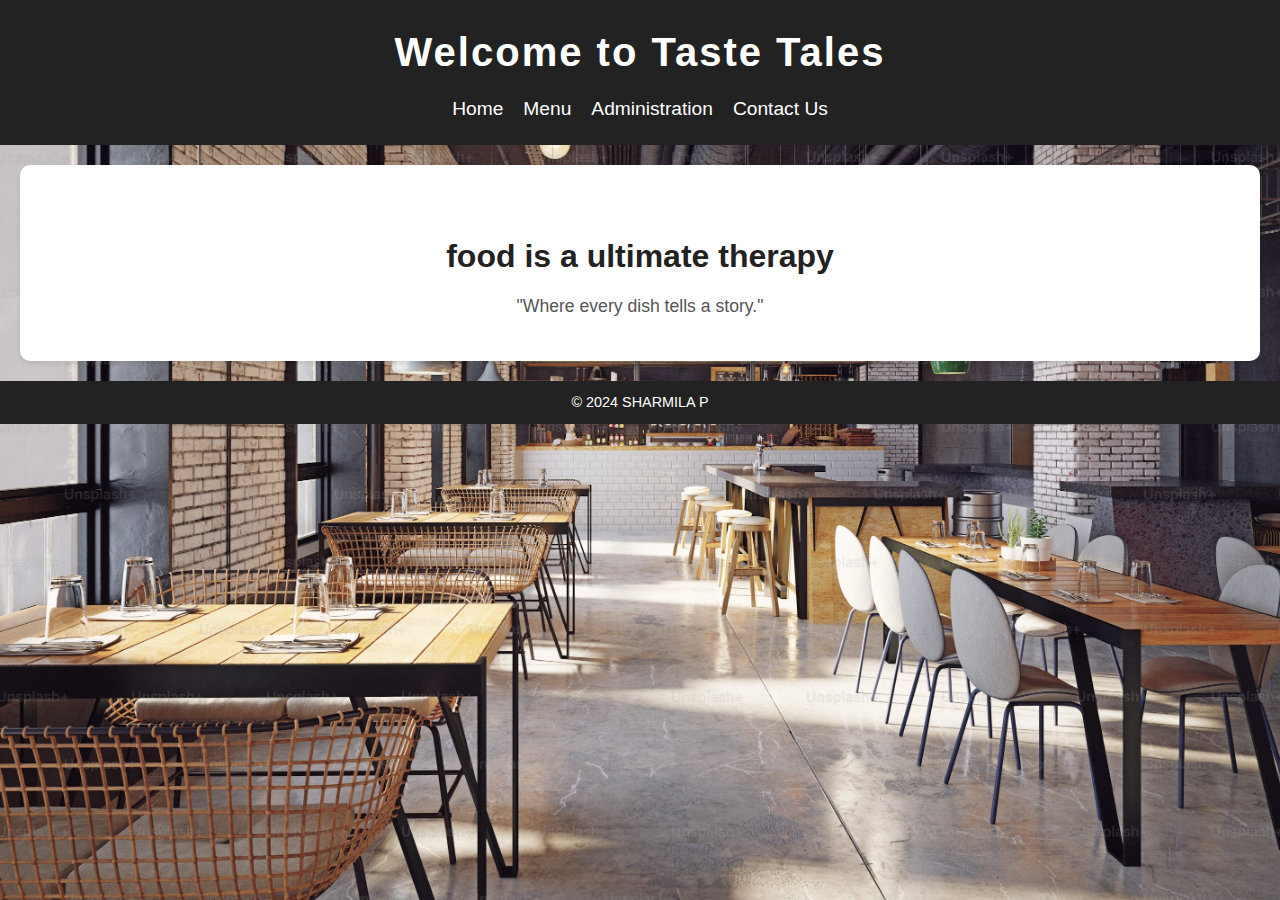
<file: sharmi/restapp/static/index.html>
<!DOCTYPE html>
<html lang="en">
<head>
    <meta charset="UTF-8">
    <meta name="viewport" content="width=device-width, initial-scale=1.0">
    <title>Taste Tales</title>
    <link rel="stylesheet" href="style.css">
</head>
<body>
    <header class="banner">
        <h1>Welcome to Taste Tales </h1>
        <nav>
            <ul>
                <li><a href="index.html">Home</a></li>
                <li><a href="menu.html">Menu</a></li>
                <li><a href="administration.html">Administration</a></li>
                <li><a href="contact.html">Contact Us</a></li>
            </ul>
        </nav>
    </header>

    <section class="intro">
        <h2>food is a ultimate therapy</h2>
        <p>"Where every dish tells a story."</p>
    </section>

    <footer>
        <p>© 2024 SHARMILA P</p>
    </footer>
</body>
</html>
</file>
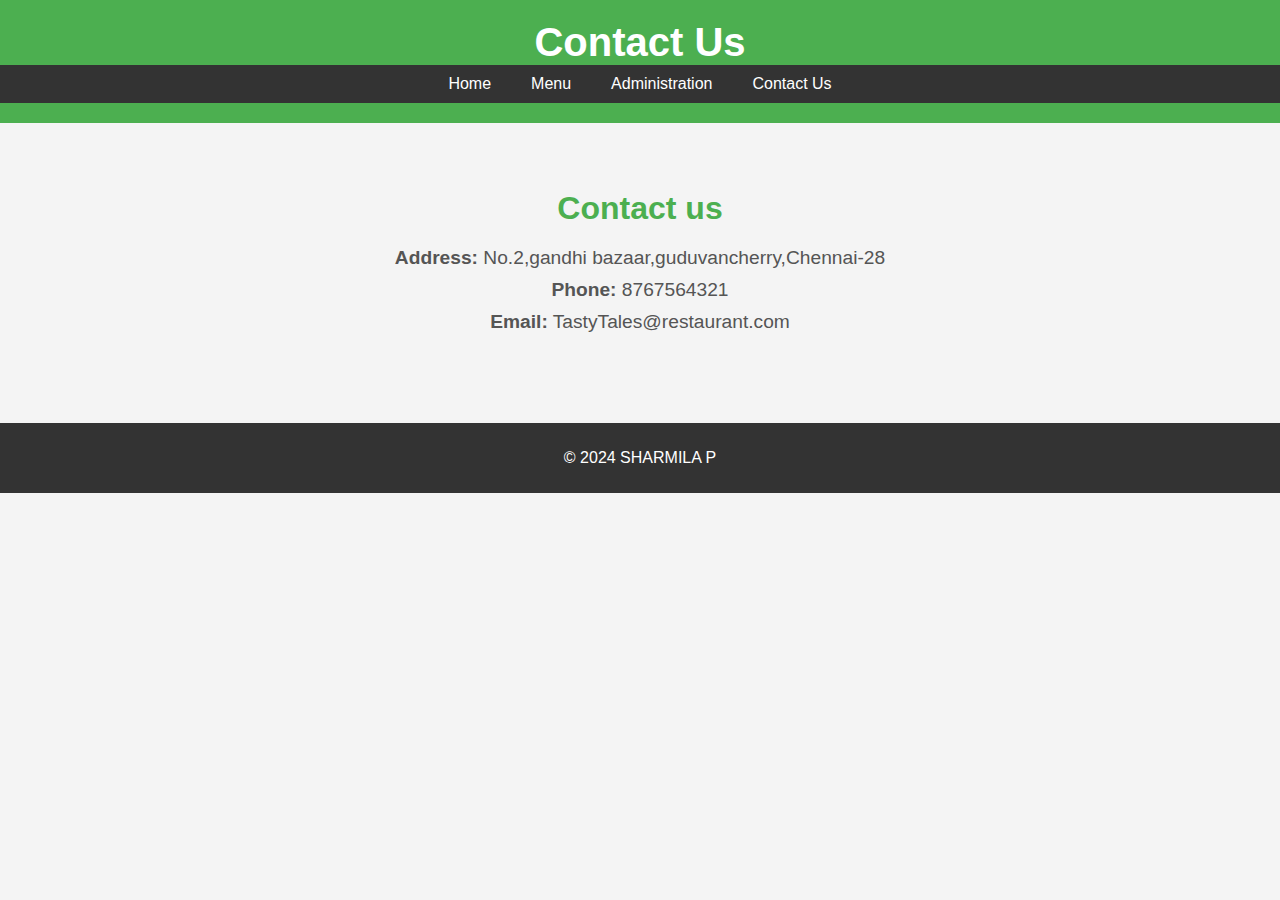
<file: sharmi/restapp/static/contact.html>
<!DOCTYPE html>
<html lang="en">
<head>
    <meta charset="UTF-8">
    <meta name="viewport" content="width=device-width, initial-scale=1.0">
    <title>Contact Us</title>
    <style>
        body {
            font-family: Arial, sans-serif;
            margin: 0;
            padding: 0;
            background-color: #f4f4f4;
            color: #333;
        }

        .banner {
            background-color: #4CAF50;
            color: white;
            padding: 20px 0;
            text-align: center;
        }

        .banner h1 {
            margin: 0;
            font-size: 2.5em;
        }

        nav ul {
            list-style: none;
            margin: 0;
            padding: 0;
            display: flex;
            justify-content: center;
            background-color: #333;
        }

        nav ul li {
            margin: 0;
        }

        nav ul li a {
            display: block;
            padding: 10px 20px;
            text-decoration: none;
            color: white;
        }

        nav ul li a:hover {
            background-color: #4CAF50;
        }

        .contact {
            padding: 40px 20px;
            text-align: center;
        }

        .contact h2 {
            margin-bottom: 20px;
            font-size: 2em;
            color: #4CAF50;
        }

        .contact p {
            font-size: 1.2em;
            margin: 10px 0;
            color: #555;
        }

        footer {
            text-align: center;
            background-color: #333;
            color: white;
            padding: 10px 0;
            margin-top: 40px;
        }
    </style>
</head>
<body>
    <header class="banner">
        <h1>Contact Us</h1>
        <nav>
            <ul>
                <li><a href="index.html">Home</a></li>
                <li><a href="menu.html">Menu</a></li>
                <li><a href="administration.html">Administration</a></li>
                <li><a href="contact.html">Contact Us</a></li>
            </ul>
        </nav>
    </header>

    <section class="contact">
        <h2>Contact us</h2>
        <p><strong>Address:</strong> No.2,gandhi bazaar,guduvancherry,Chennai-28</p>
        <p><strong>Phone:</strong> 8767564321</p>
        <p><strong>Email:</strong> TastyTales@restaurant.com</p>
    </section>

    <footer>
        <p>&copy; 2024 SHARMILA P</p>
    </footer>
</body>
</html>
</file>
<file: sharmi/restapp/static/style.css>
/* General Reset */
body {
    margin: 0;
    padding: 0;
    font-family: Arial, sans-serif;
    line-height: 1.6;
    color: #333;
    background-image: url('backround.jpg'); /* Replace with your image file path */
    background-size: cover; /* Ensures the image covers the entire screen */
    background-position: center; /* Centers the image */
    background-attachment: fixed; /* Makes the background fixed on scroll */
    background-repeat: no-repeat; /* Prevents repeating of the image */
}

/* Header Styling */
header.banner {
    background-color: #222;
    color: white;
    padding: 20px 10px;
    text-align: center;
}

header.banner h1 {
    margin: 0;
    font-size: 2.5em;
    letter-spacing: 2px;
}

header.banner nav ul {
    list-style: none;
    padding: 0;
    margin: 10px 0 0;
    display: flex;
    justify-content: center;
    gap: 20px;
}

header.banner nav ul li {
    display: inline;
}

header.banner nav ul li a {
    text-decoration: none;
    color: white;
    font-size: 1.2em;
    transition: color 0.3s;
}

header.banner nav ul li a:hover {
    color: #ff6347;
}

/* Intro Section */
section.intro {
    padding: 40px 20px;
    text-align: center;
    background-color: #fff;
    box-shadow: 0 2px 5px rgba(0, 0, 0, 0.1);
    margin: 20px;
    border-radius: 10px;
}

section.intro h2 {
    font-size: 2em;
    color: #222;
    margin-bottom: 10px;
}

section.intro p {
    font-size: 1.1em;
    color: #555;
    margin: 0;
}

/* Footer Styling */
footer {
    text-align: center;
    padding: 10px 0;
    background-color: #222;
    color: white;
    position: relative;
    bottom: 0;
    width: 100%;
}

footer p {
    margin: 0;
    font-size: 0.9em;
}

/* Responsive Design */
@media (max-width: 768px) {
    header.banner nav ul {
        flex-direction: column;
        gap: 10px;
    }

    section.intro {
        margin: 10px;
    }
}
</file>
